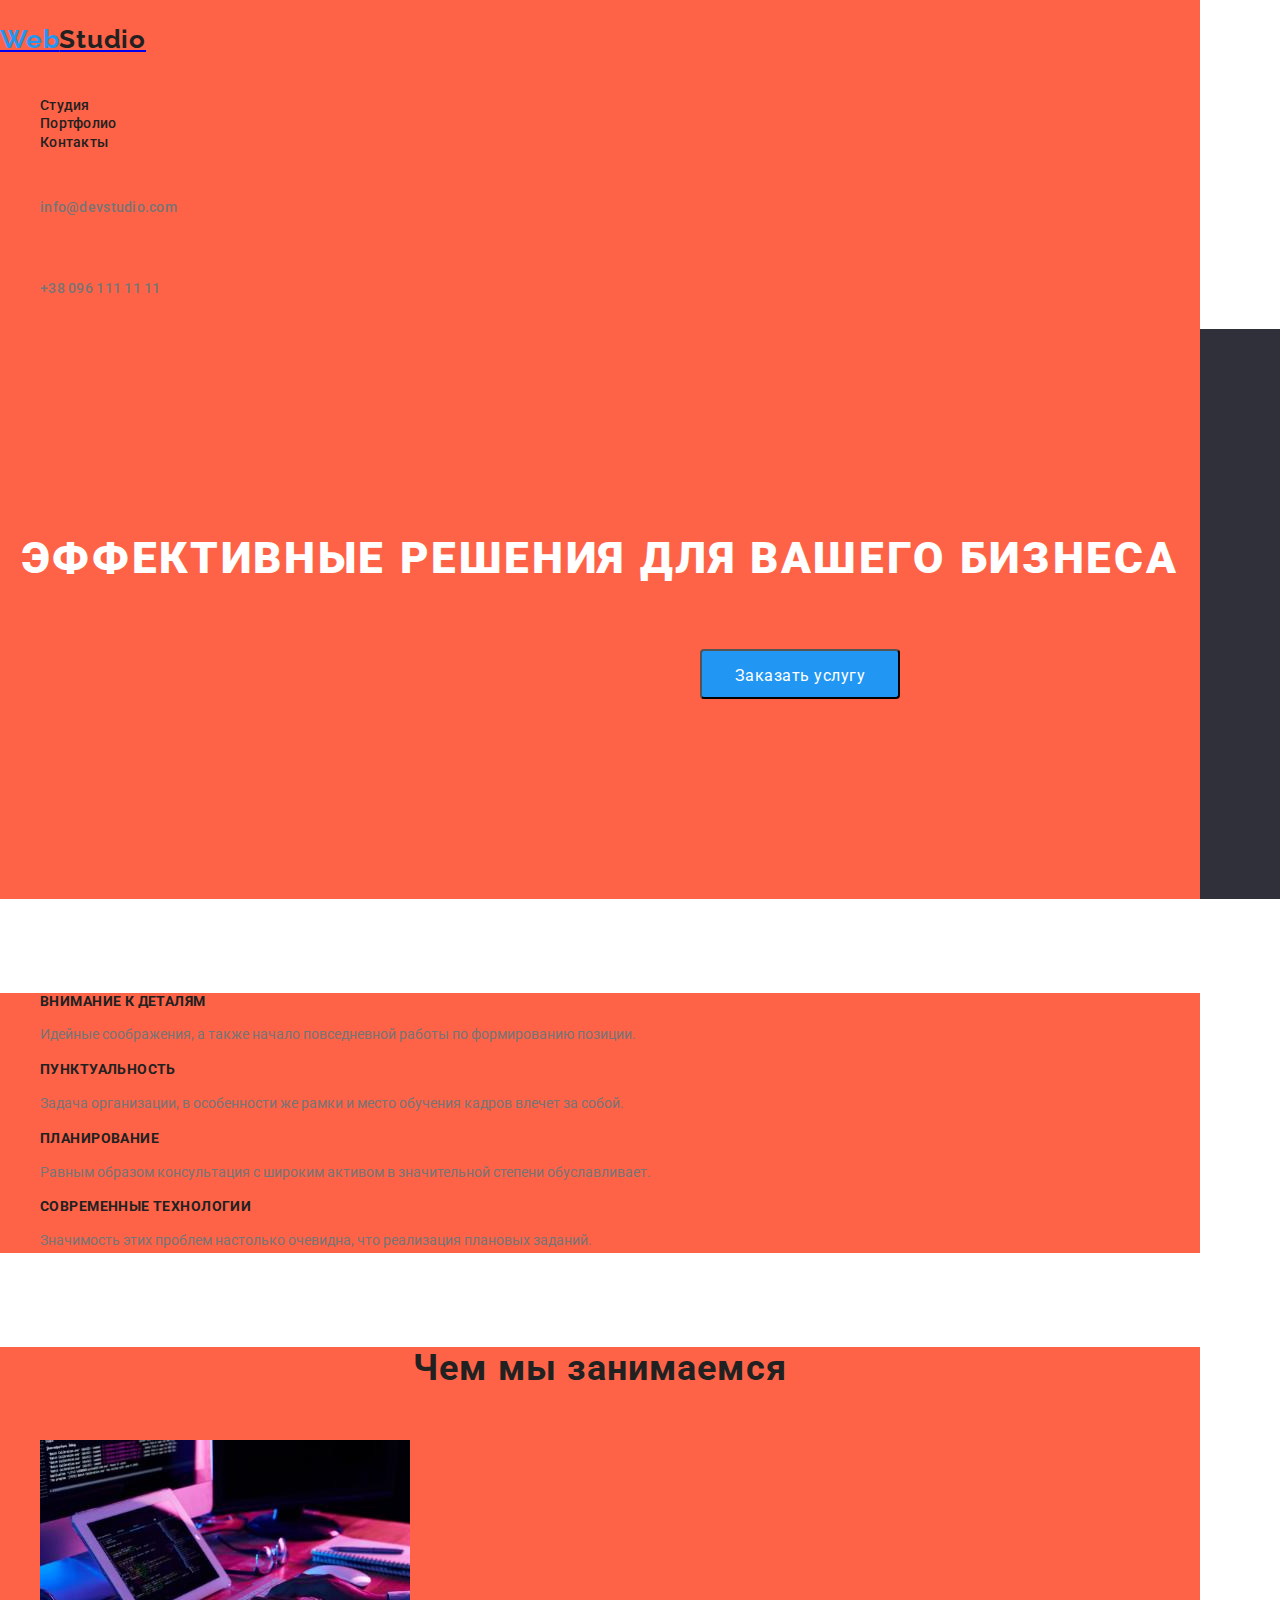
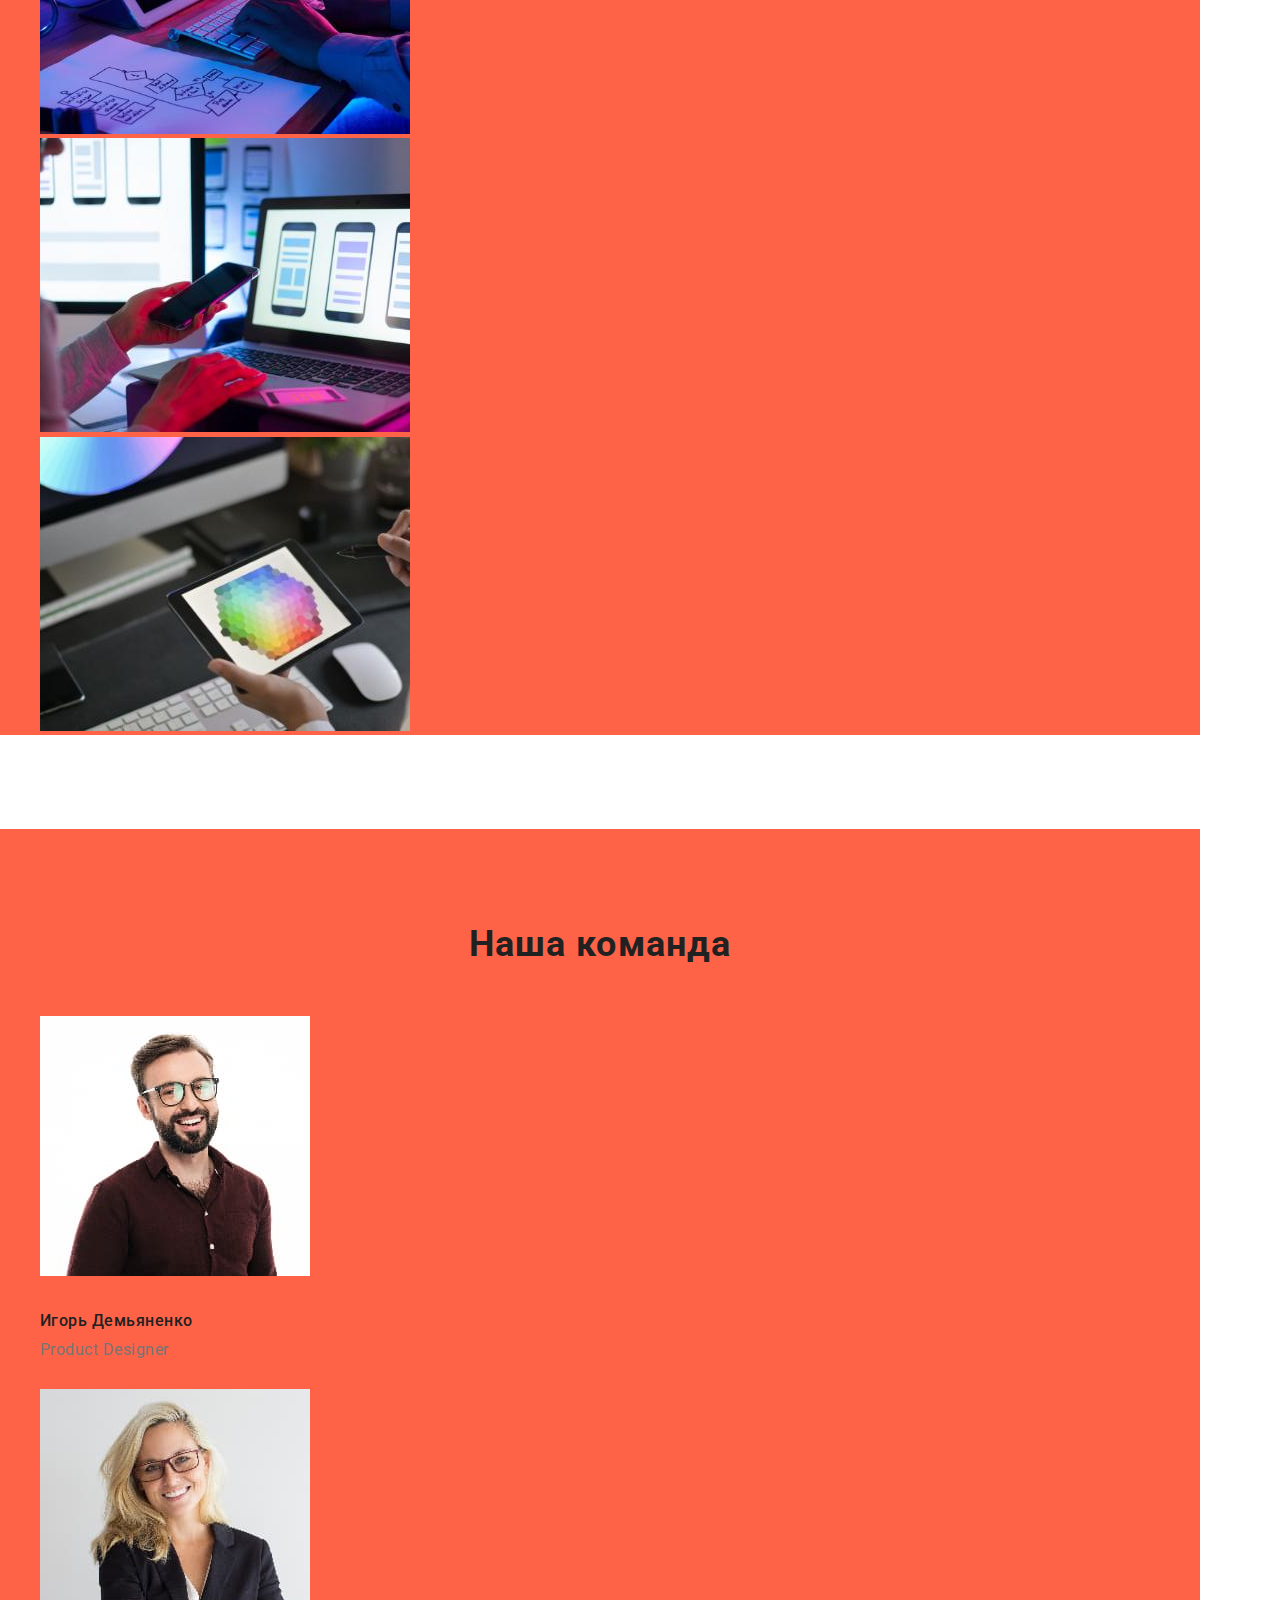
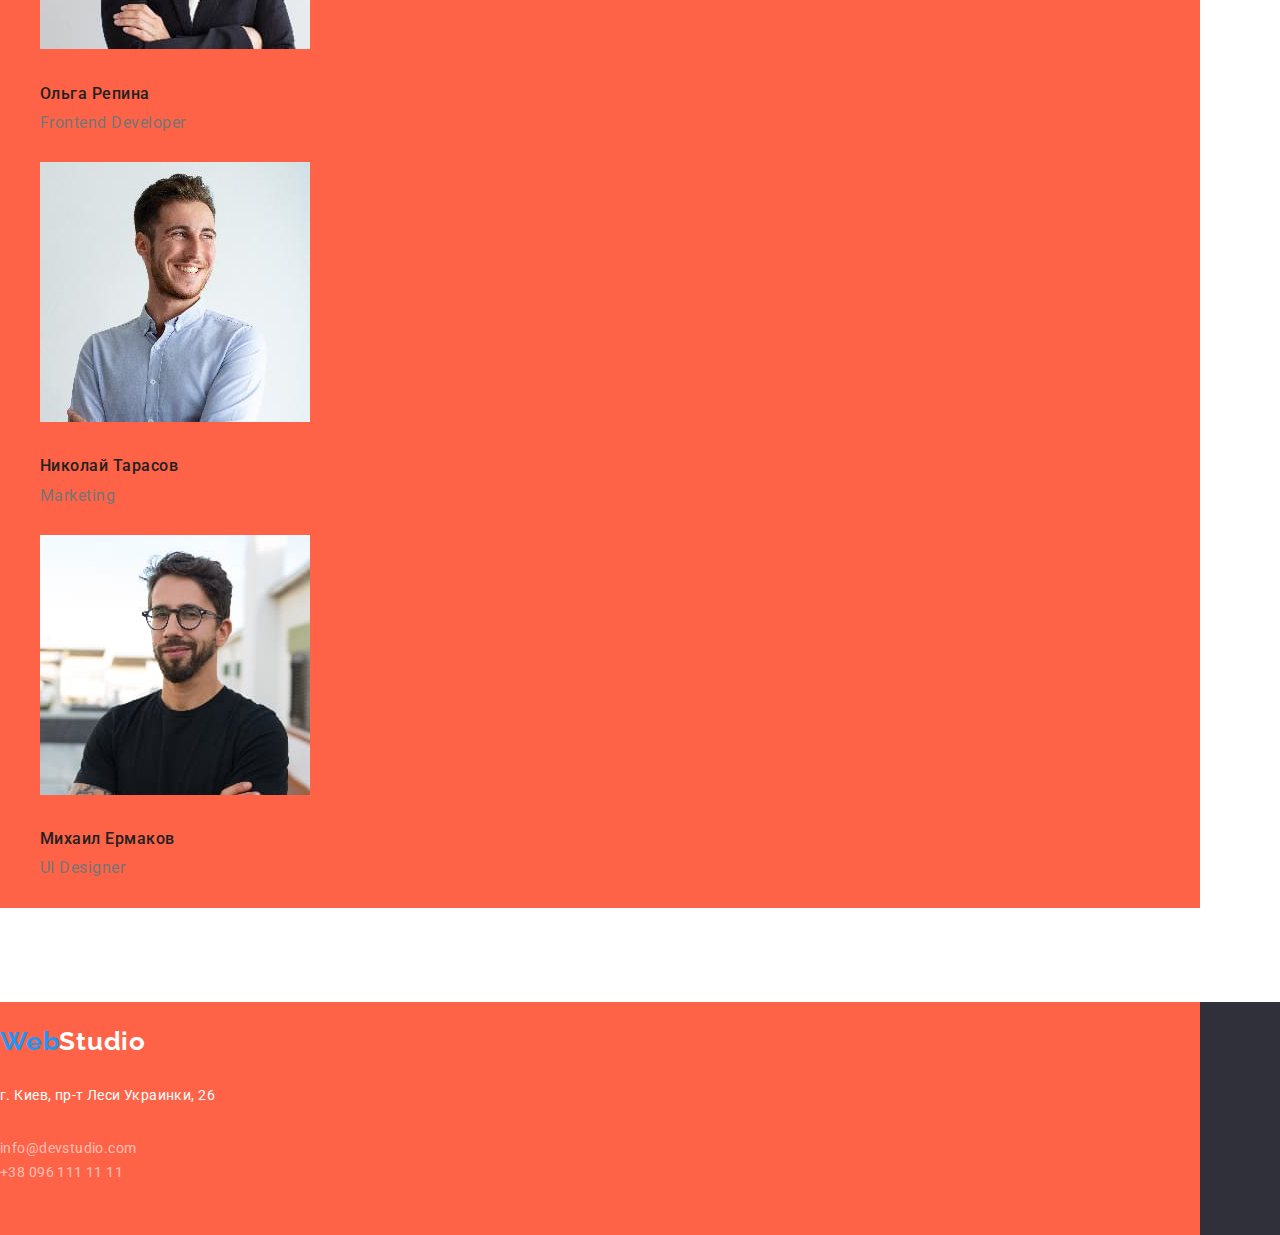
<file: index.html>
<!DOCTYPE html>
<html lang="en">
<head>
    <meta charset="UTF-8">
    <meta http-equiv="X-UA-Compatible" content="IE=edge">
    <meta name="viewport" content="width=device-width, initial-scale=1.0">
    <title>WebStudio</title>
    <link rel="stylesheet" href="https://cdnjs.cloudflare.com/ajax/libs/modern-normalize/1.0.0/modern-normalize.min.css"/>

<link rel="preconnect" href="https://fonts.googleapis.com">
<link rel="preconnect" href="https://fonts.gstatic.com" crossorigin>
<link href="https://fonts.googleapis.com/css2?family=Raleway:wght@700&family=Roboto:wght@400;500;700;900&display=swap"
    rel="stylesheet">

    <link rel="stylesheet" href="./css/styles.css">
   
</head>
<body>
    <header>
    <div class="container-header">
    <a class="link-logo" href="./index.html"> <p class="logo">Web<span class="studio-header">Studio</span> </p> </a>
    <nav class="site-nav">
        <ul class="link-" style="list-style-type:none">
            <li> <a class="link" href="./index.html">Студия</a></li>
            <li> <a class="link" href="./portfolio.html">Портфолио</a></li>
            <li> <a class="link" href="">Контакты</a></li>
        </ul>
    </nav>
    <ul class="auth-nav" style="list-style-type:none">
        <li> <a class="link" href="mailto:info@devstudio.com">info@devstudio.com</a></li>
        <li> <a class="link" href="tel:+380961111111">+38 096 111 11 11</a></li>
    </ul>
        </div>
    </header>
<main>
     <section class="order">
        <div class="container-caption">
        <h1 class="caption">Эффективные решения для вашего бизнеса</h1>
       <button class="btn" type="button">Заказать услугу</button>
       </div>
    </section>

    <section>
        <div class="container-advantage">
        <h2 hidden>Наши преимущества</h2>
        <ul class="list-advantage" style="list-style-type:none">
            <li> 
            <h3 class="advantage-type">Внимание к деталям</h3>
            <p class="advantage-text">Идейные соображения, а также начало повседневной работы по формированию позиции.</p>
        </li>
            <li>
                <h3 class="advantage-type">Пунктуальность</h3>
            <p class="advantage-text">Задача организации, в особенности же рамки и место обучения кадров влечет за собой.</p>
        </li>
            <li>
               <h3 class="advantage-type">Планирование</h3> 
            <p class="advantage-text">Равным образом консультация с широким активом в значительной степени обуславливает.</p>
        </li>
            <li>
                <h3 class="advantage-type">Современные технологии</h3> 
            <p class="advantage-text">Значимость этих проблем настолько очевидна, что реализация плановых заданий.</p>
        </li>
        </ul>
        </div>
    </section>

    <section>
        <div class="container-services">
        <h2 class="services">Чем мы занимаемся</h2>
        <ul class="list-services" style="list-style-type:none">
            <li>
                <img src="./images/box1.jpg" alt="человек печатает за компьютером" width="370">
            </li>
            <li>
                <img src="./images/box2.jpg" alt="девушка с смартфоном в руке перед єкраном компьютера" width="370">
            </li>
            <li>
                <img src="./images/box3.jpg" alt="изображение палитри на планшете" width="370">
            </li>
        </ul>
        </div>
    </section>
    <section>
            <div class="container-team">
        <h2 class="team">Наша команда</h2>
        <ul class="list-team" style="list-style-type:none">
            <li>
                
                <img src="./images/foto1.jpg" alt="Игорь Демьяненко" width="270">
                    <h3 class="team-name">Игорь Демьяненко</h3>
                    <p class="team-metier">Product Designer</p>
            </li>
            <li>
                 <img src="./images/foto2.jpg" alt="Ольга Репина" width="270">
                 <h3 class="team-name">Ольга Репина</h3>
                <p class="team-metier">Frontend Developer</p>
            </li>

            <li>
                <img src="./images/foto3.jpg" alt="Николай Тарасов" width="270">
                <h3 class="team-name">Николай Тарасов</h3>
                <p class="team-metier">Marketing</p>
            </li>
            <li>
                <img src="./images/foto4.jpg" alt="Михаил Ермаков" width="270">
                <h3 class="team-name">Михаил Ермаков</h3>
                <p class="team-metier">UI Designer</p>
            </li>
        </ul>
        </div>
      </section>
    </main>
    <footer class="page-footer">
        <div class="container-footer">
        <a class="link" href="./index.html"><p class="logo">Web<span class="studio-footer">Studio</span></p></a>

        <address>
        <div class="container-address">
            <p class="address">г. Киев, пр-т Леси Украинки, 26</p><br />
            <a class="link" href="mailto:info@devstudio.com">info@devstudio.com</a><br />
            <a class="link" href="tel:+380961111111">+38 096 111 11 11</a>
        </div>
        </address>
        </div>
    </footer>
    </div>
</body>
</html>
</file>
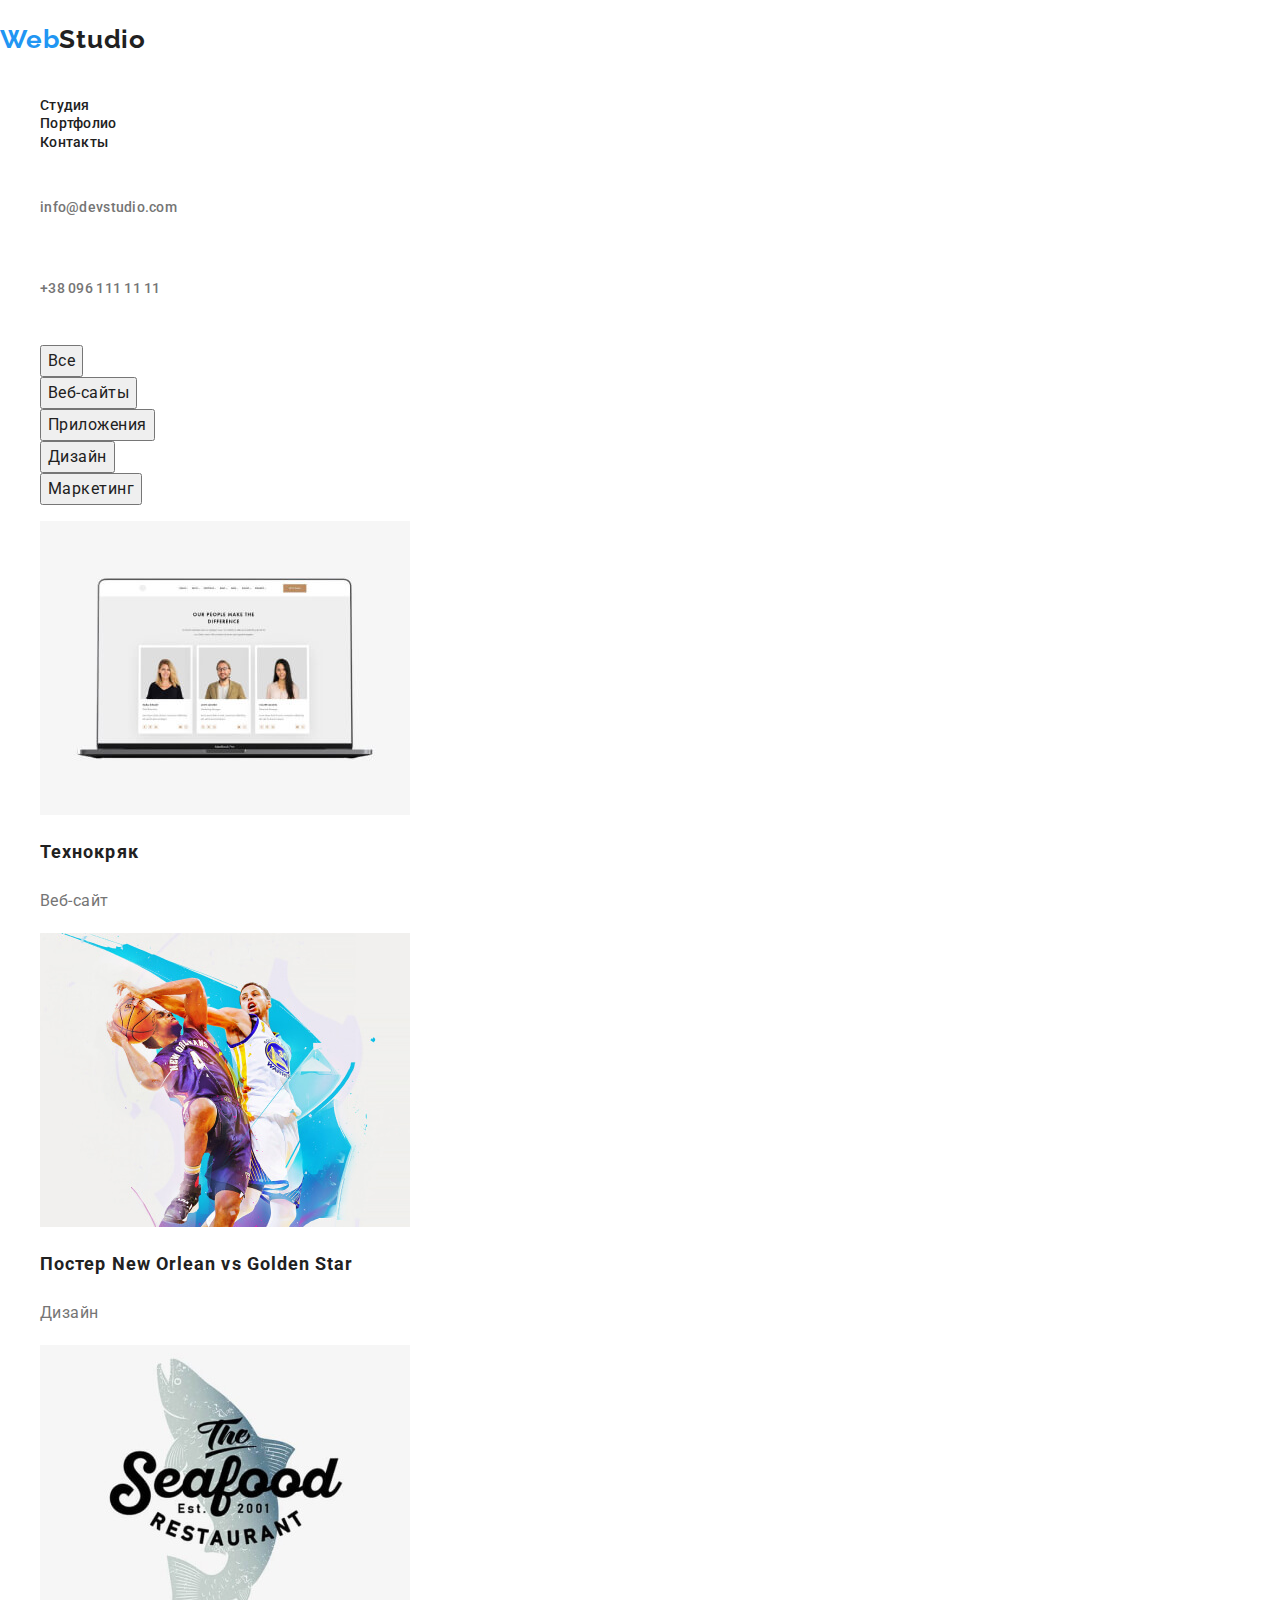
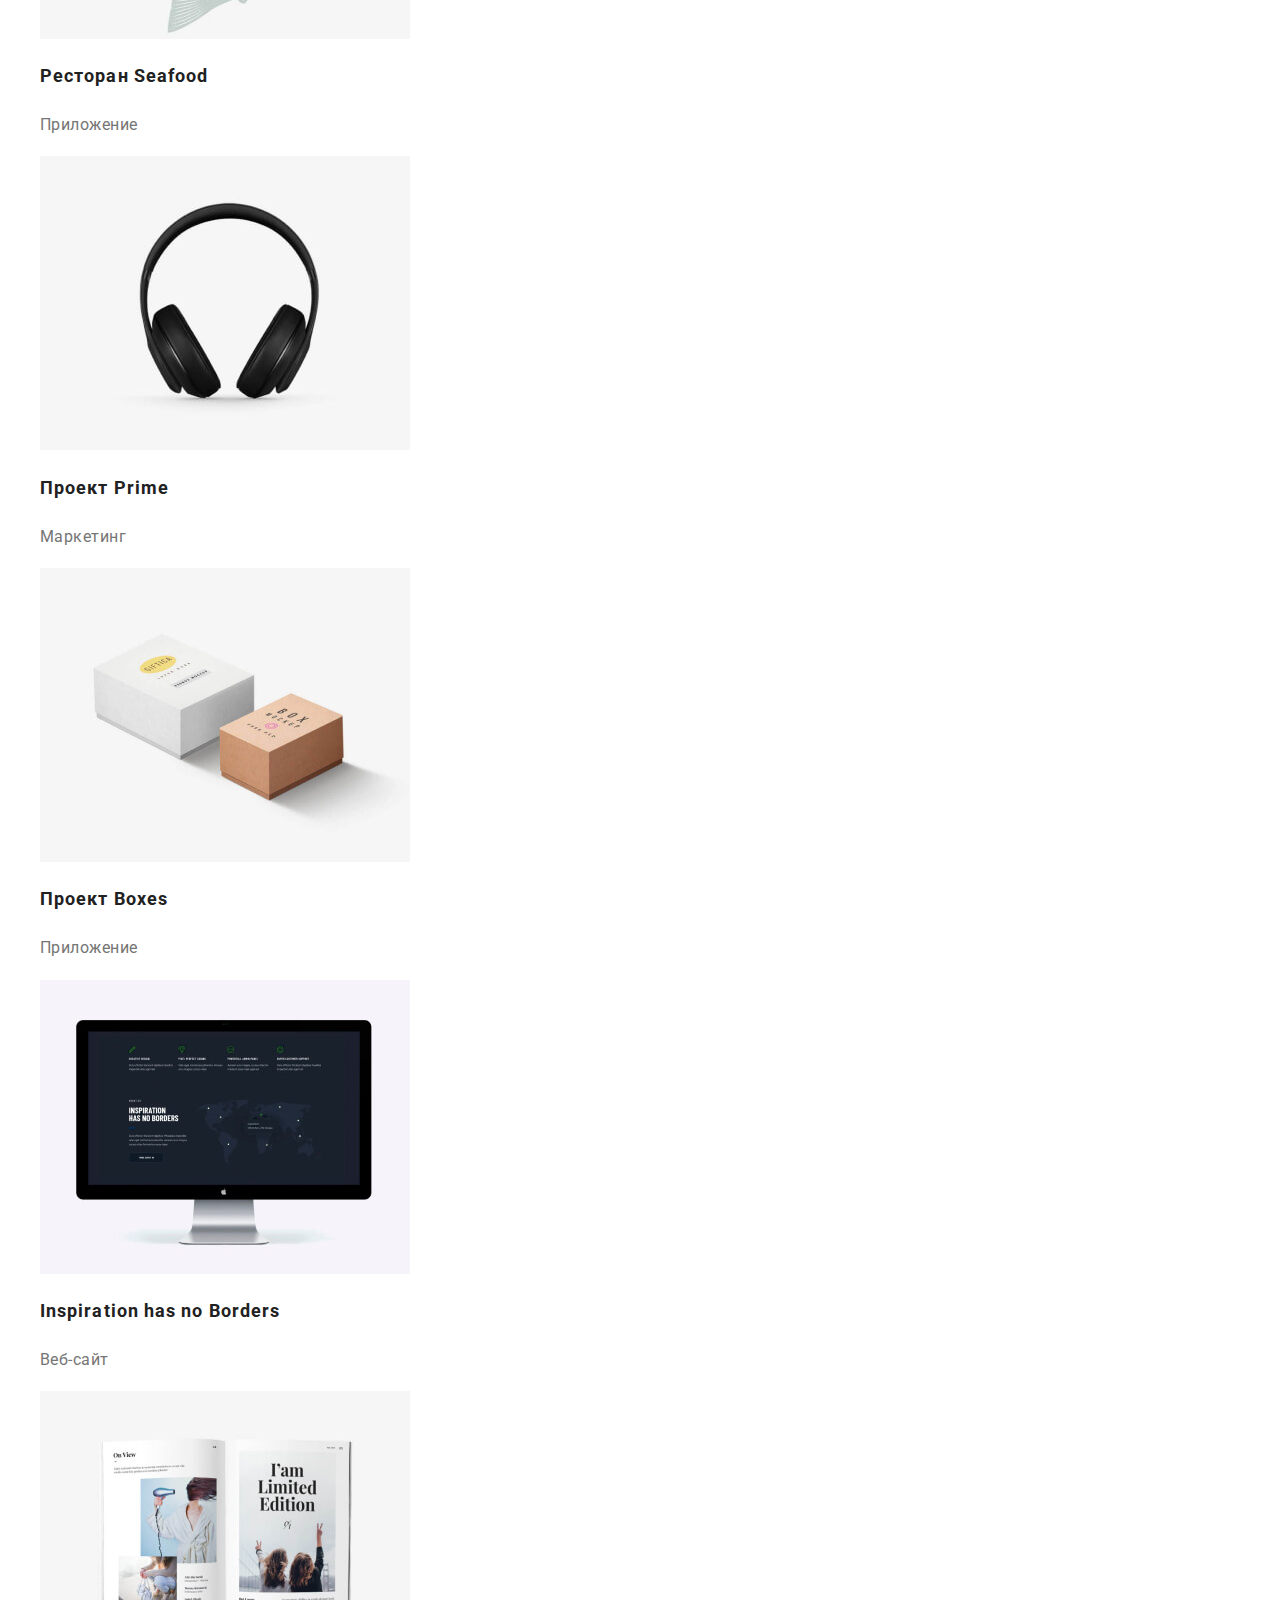
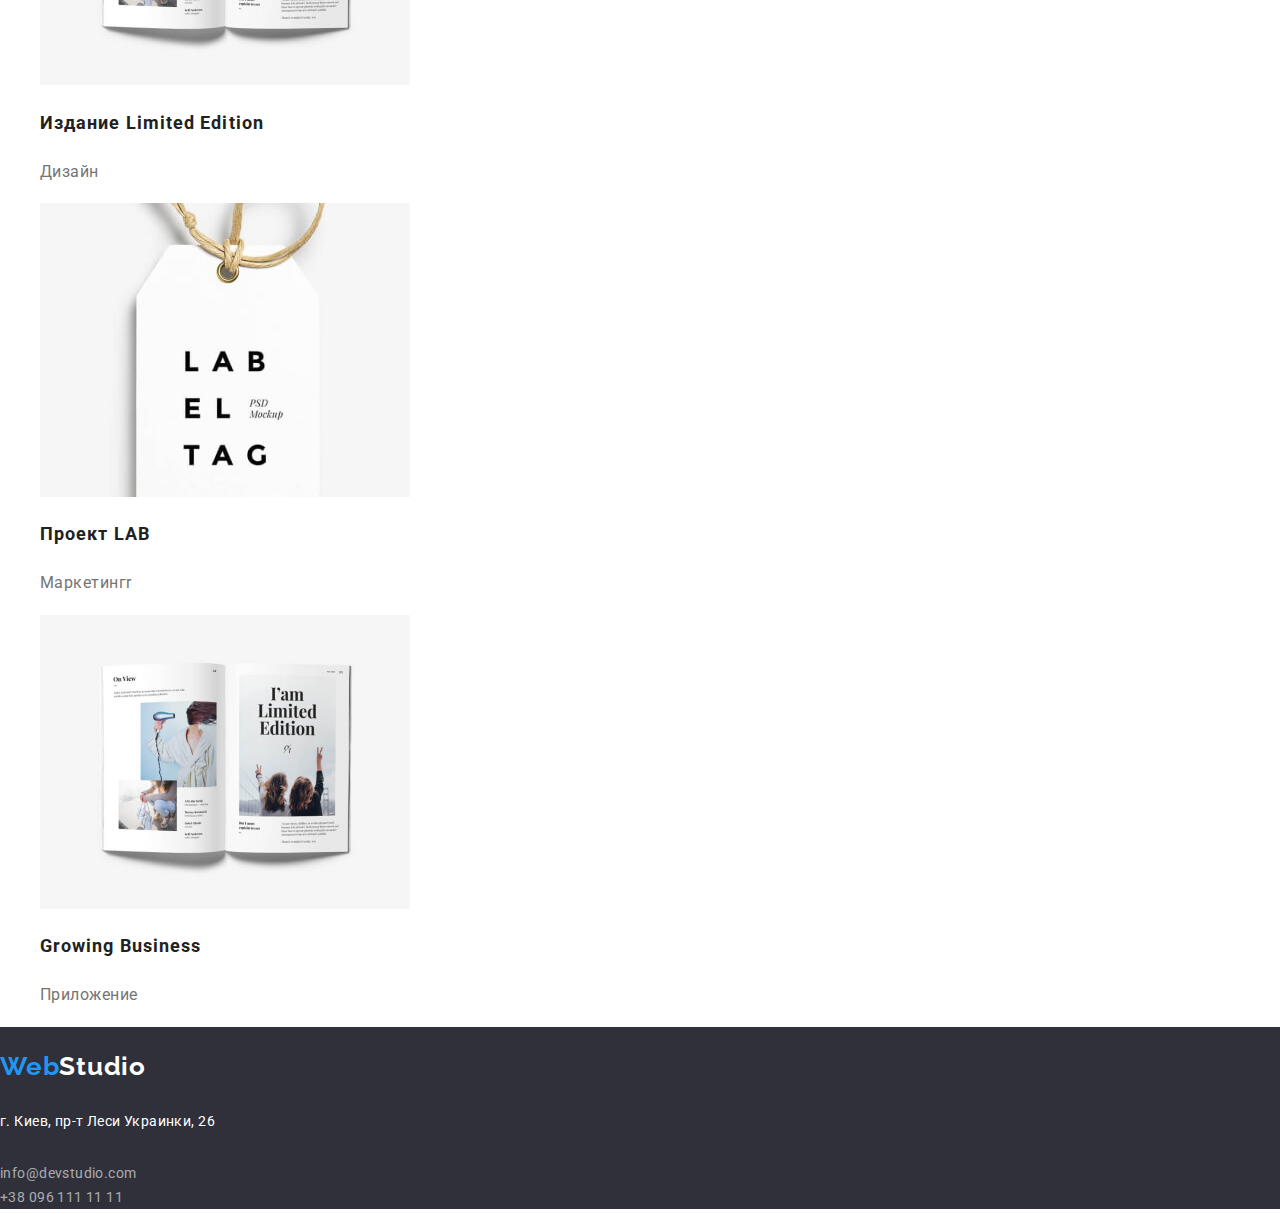
<file: portfolio.html>
<!DOCTYPE html>
<html lang="en">

<head>
    <meta charset="UTF-8">
    <meta http-equiv="X-UA-Compatible" content="IE=edge">
    <meta name="viewport" content="width=device-width, initial-scale=1.0">
    <title>portfolio</title>
    <link rel="stylesheet" href="https://cdnjs.cloudflare.com/ajax/libs/modern-normalize/1.0.0/modern-normalize.min.css"/>
    
<link rel="preconnect" href="https://fonts.googleapis.com">
<link rel="preconnect" href="https://fonts.gstatic.com" crossorigin>
<link href="https://fonts.googleapis.com/css2?family=Raleway:wght@700&family=Roboto:wght@400;500;700;900&display=swap"
    rel="stylesheet">
   
    <link rel="stylesheet" href="./css/styles.css">

</head>

<body>
    
    <header class="page-header">
        <div class="container">
        <a class="link" href="./index.html"><p class="logo">Web<span class="studio-header">Studio</span></p></a>
        <nav class="site-nav">
            <ul style="list-style-type:none">
                <li> <a class="link" href="./index.html">Студия</a></li>
                <li> <a class="link" href="./portfolio.html">Портфолио</a></li>
                <li> <a class="link" href="">Контакты</a></li>
            </ul>
        </nav>
        <ul class="auth-nav" style="list-style-type:none">
            <li> <a class="link" href="mailto:info@devstudio.com">info@devstudio.com</a></li>
            <li> <a class="link" href="tel:+380961111111">+38 096 111 11 11</a></li>
        </ul>
        </div>
    </header>
    <main>
        <section>
            <h1 hidden>Portfolio</h1>

   
    <nav>
     <ul class="page-header" style="list-style-type:none">
        <li>
            <button class="btn-portfolio" type="button">Все</button>
        </li>

        <li>
            <button class="btn-portfolio" type="button">Веб-сайты</button>
        </li>

        <li>
            <button class="btn-portfolio" type="button">Приложения</button>
        </li>

        <li>
            <button class="btn-portfolio" type="button">Дизайн</button>
        </li>

        <li>
            <button class="btn-portfolio" type="button">Маркетинг</button>
        </li>
    </ul>

    </nav>
    
    <ul class="page-header" style="list-style-type:none">
    <li>
        <img src="./images/portfolio/tehnockryk.jpg" alt="Технокряк" width="370">
        <h2 class="portfolio-title">Технокряк</h2>
        <p class="portfolio-text">Веб-сайт</p>
    </li>
    <li>
        <img src="./images/portfolio/worldeanvsgoldenStar.jpg" alt="Постер New Orlean vs Golden Star" width="370">
        <h2 class="portfolio-title">Постер New Orlean vs Golden Star</h2>
        <p class="portfolio-text">Дизайн</p>
    </li>

    <li>
        <img src="./images/portfolio/seafood.jpg" alt="Ресторан Seafood" width="370">
        <h2 class="portfolio-title">Ресторан Seafood</h2>
        <p class="portfolio-text">Приложение</p>
    </li>
    <li>
        <img src="./images/portfolio/prime.jpg" alt="Проект Prime" width="370">
        <h2 class="portfolio-title">Проект Prime</h2>
        <p class="portfolio-text">Маркетинг</p>
    </li>
    <li>
        <img src="./images/portfolio/boxes.jpg" alt="Проект Boxes" width="370">
        <h2 class="portfolio-title">Проект Boxes</h2>
        <p class="portfolio-text">Приложение</p>
    </li>
    <li>
        <img src="./images/portfolio/inspirationhasnborders.jpg" alt="Inspiration has no Borders" width="370">
        <h2 class="portfolio-title">Inspiration has no Borders</h2>
        <p class="portfolio-text">Веб-сайт</p>
    </li>
    
    <li>
        <img src="./images/portfolio/limitededition.jpg" alt="Издание Limited Edition" width="370">
        <h2 class="portfolio-title">Издание Limited Edition</h2>
        <p class="portfolio-text">Дизайн</p>
    </li>
    <li>
        <img src="./images/portfolio/lab.jpg" alt="Проект LAB" width="370">
        <h2 class="portfolio-title">Проект LAB</h2>
        <p class="portfolio-text">Маркетингr</p>
    </li>

    <li>
        <img src="./images/portfolio/limitededition.jpg" alt="Growing Business" width="370">
        <h2 class="portfolio-title">Growing Business</h2>
        <p class="portfolio-text">Приложение</p>
    </li>
</ul>

    </section>
    </main>

        <footer class="page-footer">
            <div class="page-header">
            <a class="link" href="./index.html"><p class="logo">Web<span class="studio-footer">Studio</span></p></a>
            <address>
                <p class="address">г. Киев, пр-т Леси Украинки, 26</p><br />
                <a class="link" href="mailto:info@devstudio.com">info@devstudio.com</a><br />
                <a class="link" href="tel:+380961111111">+38 096 111 11 11</a>
            </div>
            </address>
        </footer>
        </div>
</body>
</file>
<file: css/styles.css>
body{
    font-family:'Roboto','Raleway', sans-serif;
    color: #757575;
}
:root{
    --brand-color: #2196F3;
    --title-color:#212121;
}

.container-header {
    width: 1200px;
    margin-top:0;
    margin-bottom: 0;
    background-color: tomato;
}
.link-logo {
    margin-top: 24px;
    margin-bottom: 25px;

}
.nav-list{
    margin-top: 0;
    margin-bottom: 0;
}
.auth-nav{
 margin-top: 0;
 margin-bottom: 0;
}
 .site-nav .link {
    font-weight: 500;
    font-size: 14px;
    line-height: 1.14;
    letter-spacing: 0.02em;
    color:var(--title-color);
    text-decoration: none;
    margin: 32px 0px;

 }

.site-nav .link:hover,
.site-nav .link:focus {
    font-weight: 500;
    font-size: 14px;
    line-height: 1.14;
    color: var(--brand-color);
}

.auth-nav .link {
    font-weight: 500;
        font-size: 14px;
        line-height: 1.2;
        color: #757575;
        letter-spacing: 0.02em;
        text-decoration: none;
        display: inline-block;
        margin: 32px 0px;
}

.auth-nav .link:hover,
.auth-nav .link:focus {
    font-weight: 500;
        font-size: 14px;
        line-height: 1.2;
        color: var(--brand-color);
}
.order{
    background-color: #2F303A;
    text-align: center;
}
.container-caption{
    width: 1200px;
    text-align: center;
    background-color: tomato;
    margin-top: 0;
    margin-bottom: 0;
}
.caption {
        text-align: center;
        font-weight: 900;
        font-size: 44px;
        line-height: 1.36;
        color: #FFFFFF;
        letter-spacing: 0.06em;
        text-transform: uppercase;
        padding-top: 200px;
        margin-top: 0;
        margin-bottom: 30px;
}
.container-advantage {
    width: 1200px;
    margin-top: 94px;
    margin-bottom: 94px;
    background-color: tomato;

}
.list-advantage {
    margin-top: 0;
    margin-bottom: 94px;
}
.advantage-type {
        font-weight: 700;
        font-size: 14px;
        line-height: 1.2;
        color: var(--title-color);
        letter-spacing: 0.03em;
        text-transform: uppercase;
        margin-top: 0;
       }

.advantage-text{
        font-size: 14px;
        line-height: 1.7;
       margin-top: 10px;
} 

.container-services {
 width: 1200px;
 margin-bottom: 94px;
background-color: tomato;
}
.list-services {
    margin-top: 0;
    margin-bottom: 0;
}
.services{
    font-weight: 700;
        font-size: 36px;
        line-height: 1.2;
        color:var(--title-color);
        letter-spacing: 0.03em;
        text-align: center;
        margin-top: 0;
        margin-bottom: 50px;
}
.container-team {
    width: 1200px;
    margin-top: 0;
    margin-bottom: 94px;
    background-color: tomato;
}
.team{
    font-weight: 700;
        font-size: 36px;
        line-height: 1.2;
        color: var(--title-color);
        text-align: center;
        letter-spacing: 0.03em;
        margin-bottom: 0;
        margin-top: 0;
        padding-top: 94px;
        padding-bottom: 50px;
}
.list-team {
margin-top: 0;
margin-bottom: 0;
}


.team-name{
    font-weight: 500;
        font-size: 16px;
        line-height: 1.2;
        color:var(--title-color);
        letter-spacing: 0.03em;
        margin-top: 30px;
        margin-bottom: 10px;

   }

.team-metier {
    font-size: 16px;
        line-height: 1.2;
        letter-spacing: 0.03em;
        margin-top:0;
        margin-bottom: 0;
        padding-bottom: 30px;
}


.address{
    font-size: 14px;
        line-height: 1.7;
        letter-spacing: 0.03em;
}

.btn { 
    font-family: 'Roboto';
    display: inline-block;
    width: 200px;
    height: 50px;
    margin:30px 700px 200px 700px;
    padding: 10px 32px;
    border-radius: 4px;
    cursor: pointer;
    background-color:var(--brand-color);
    color:#FFFFFF;
    font-weight: 700px;
    font-size: 16px;
    line-height: 1.9;        
    letter-spacing: 0.03em;
}

.btn-portfolio {
    font-family: 'Roboto';
        cursor: pointer;
        font-weight: 500px;
        font-size: 16px;
        line-height: 1.63;
        color: var(--title-color);
        letter-spacing: 0.03em;
}
.btn-portfolio:hover, 
.btn-portfolio:focus{
    background-color:var(--brand-color);
    color: #FFFFFF;
    font-weight: 500;
    font-size: 16px;
    line-height: 1.63;
    letter-spacing: 0.03em;
}


.page-footer {
    background-color: #2F303A;
}
.container-footer {
width: 1200px;
margin-top: 0;
margin-bottom: 0;
background-color: tomato;
}
.address {
    font-style: normal;
    font-size: 14px;
    line-height:2;
    color: #FFFFFF;
    margin-top: 0;
    margin-bottom: 0;
    padding-top: 0 ;
    padding-bottom: 9px;
}

.page-footer .link {
    font-style: normal;
    font-size: 14px;
    line-height: 1.7;
    color: #FFFFFF99;
    text-decoration: none;
    letter-spacing: 0.03em;
    padding-top: 0;
    padding-bottom: 9px;
}
.container-address {
    padding-bottom: 51px;
}

.page-footer .link:hover,
.page-footer .link:focus {
    color: var(--brand-color);
}

.portfolio-title{
    font-weight: 700;
    font-size: 18px;
    line-height: 2;
    color: var(--title-color);
    letter-spacing: 0.06em;
}
.portfolio-text{
    font-size: 16px;
    line-height: 1.9;
    letter-spacing: 0.03em;
}
.logo {
    font-family: 'Raleway';
    font-style: normal;
    font-weight: 700;
    font-size: 26px;
    line-height: 1.19;
    letter-spacing: 0.03em;
    color: var(--brand-color);
    margin-top: 0;
    margin-bottom: 0;
    padding-top: 24px;
    padding-bottom: 25px;

}
.link {
     text-decoration: none;
}
.studio-footer{
    color: #FFFFFF;
}
.studio-header{
    color: var(--title-color);
}
</file>
